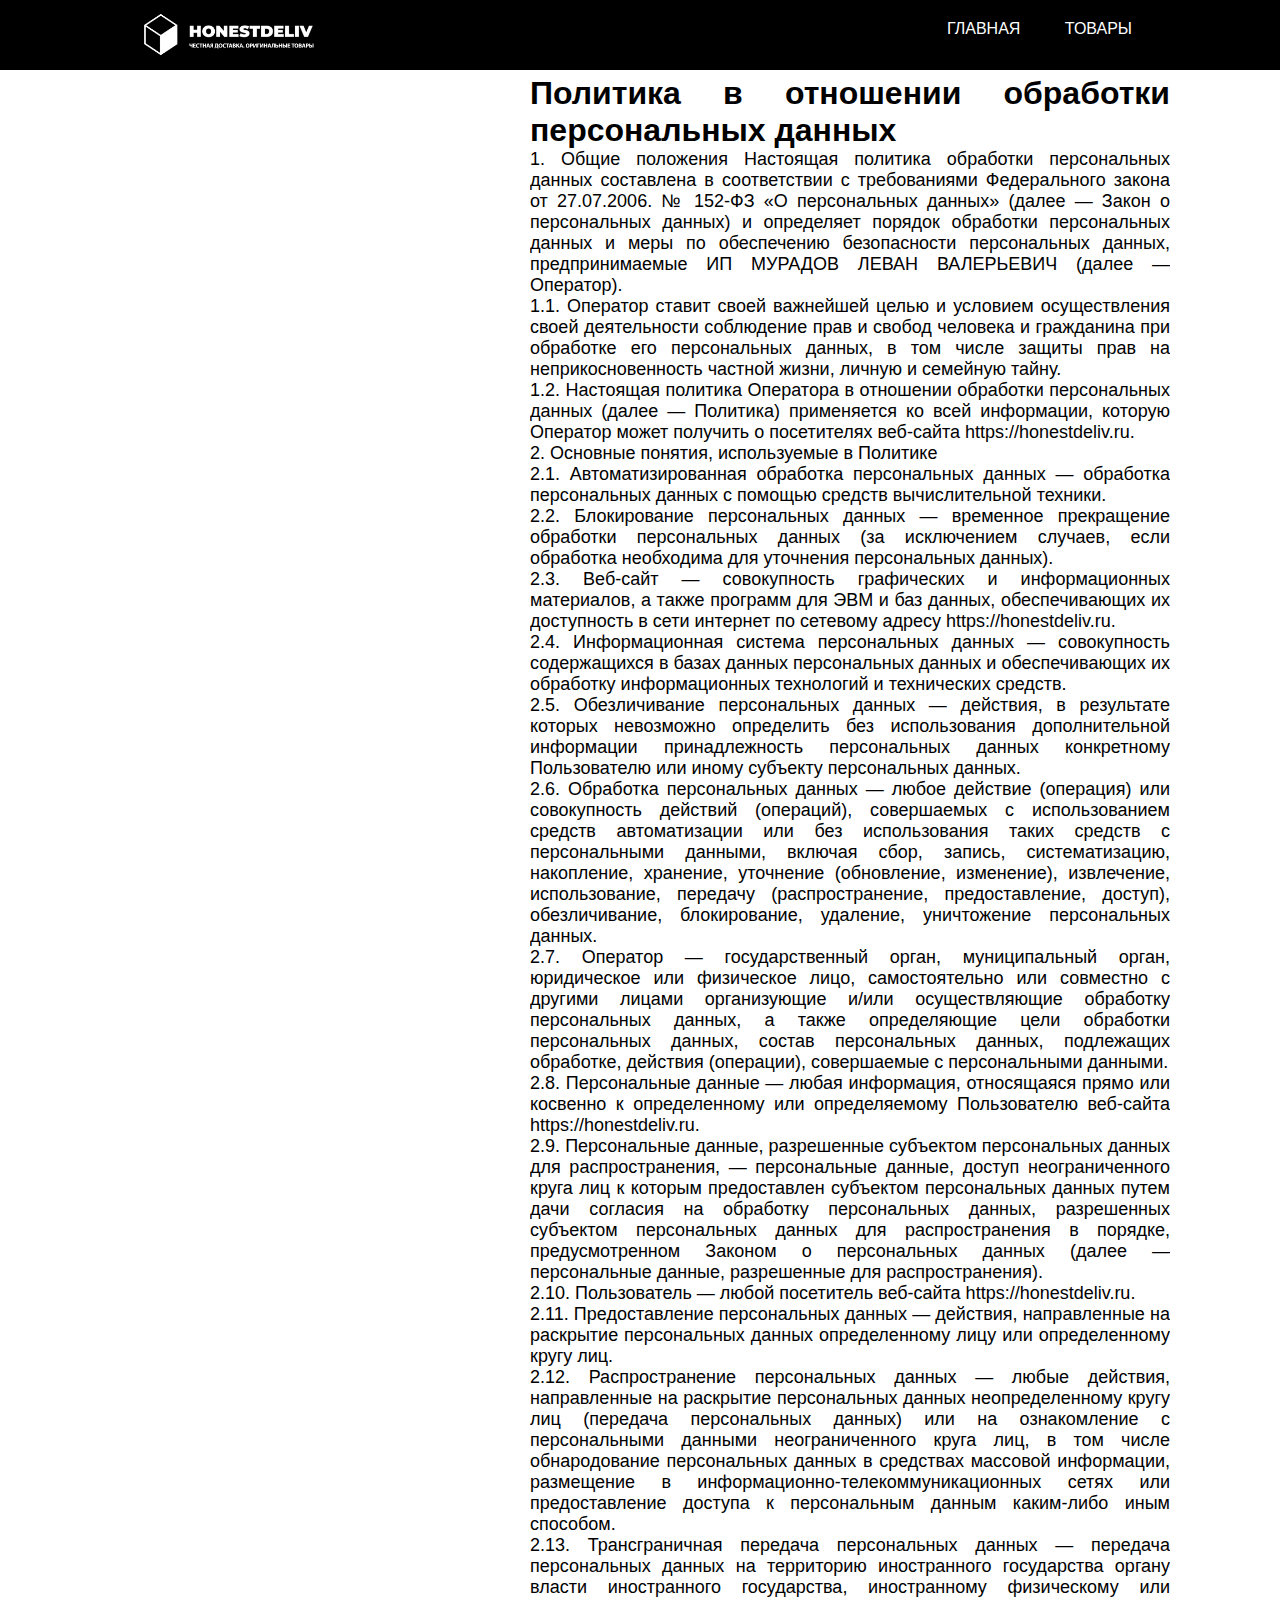
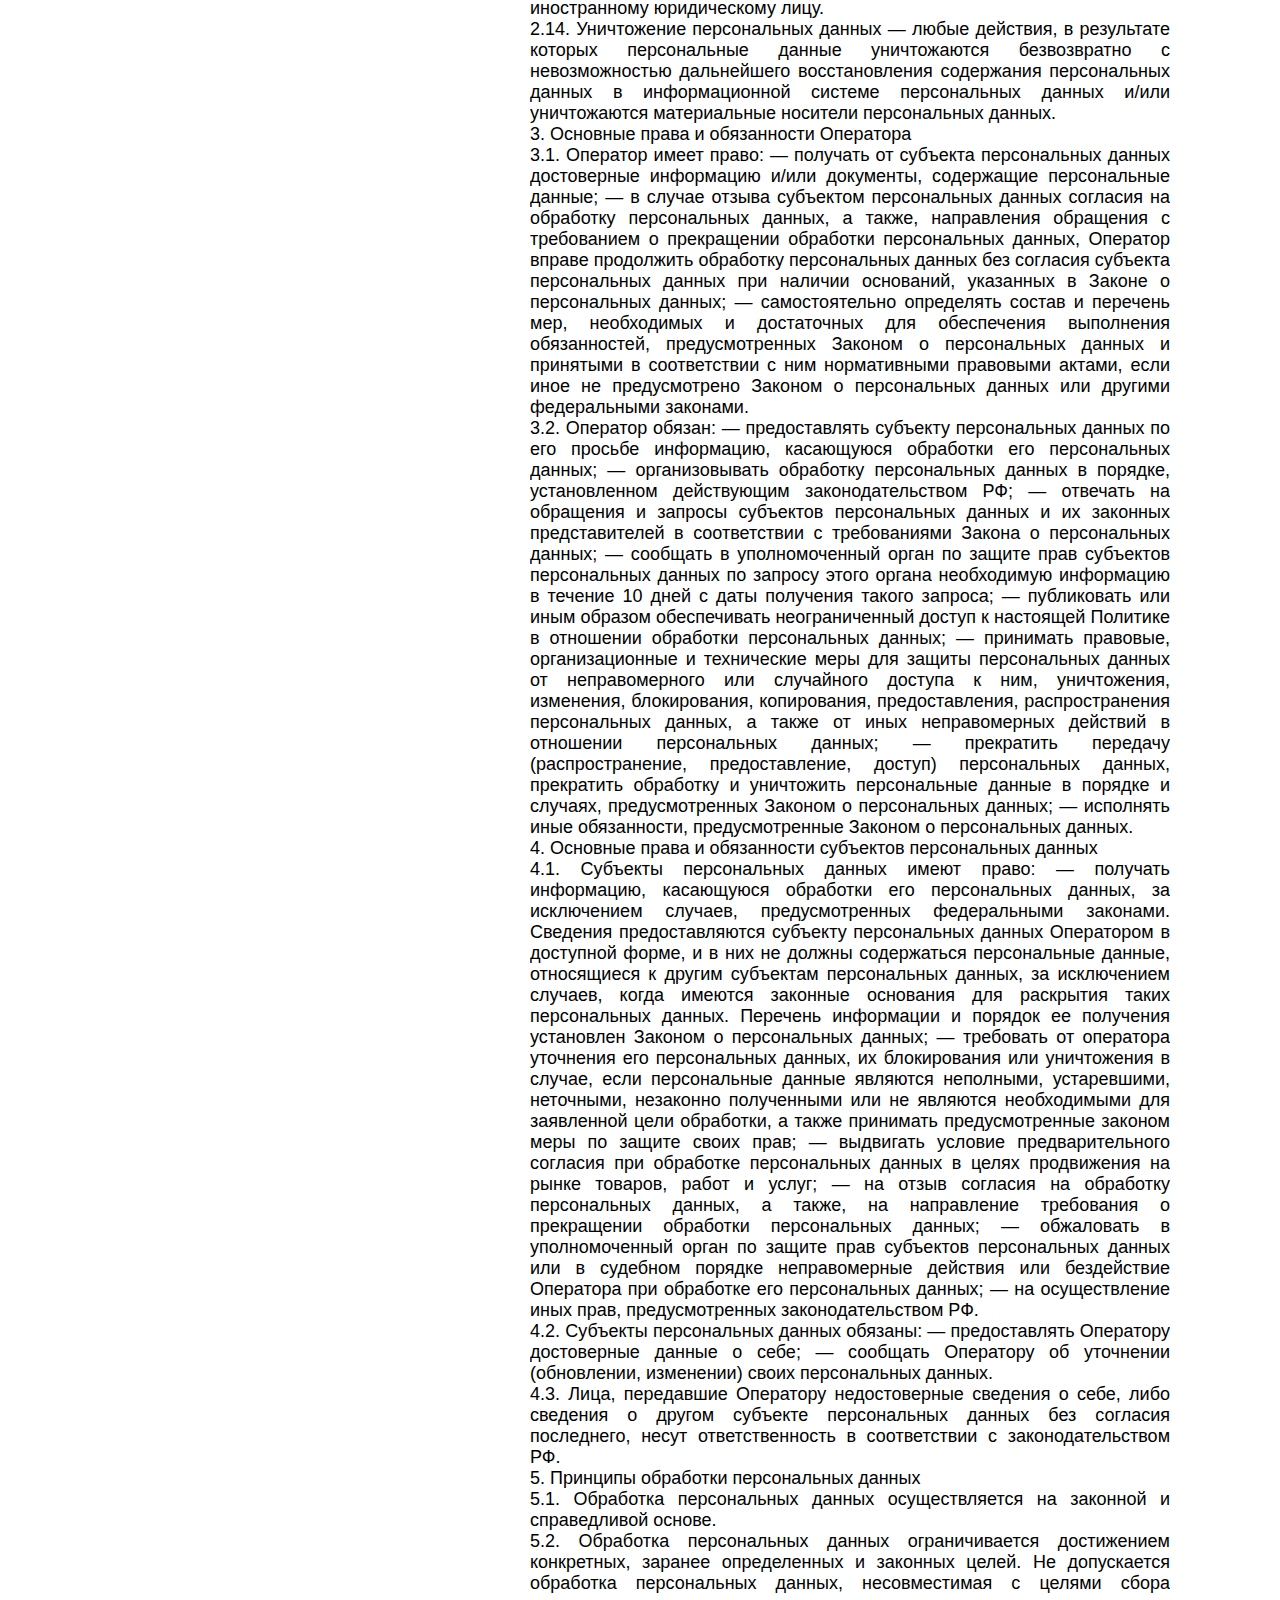
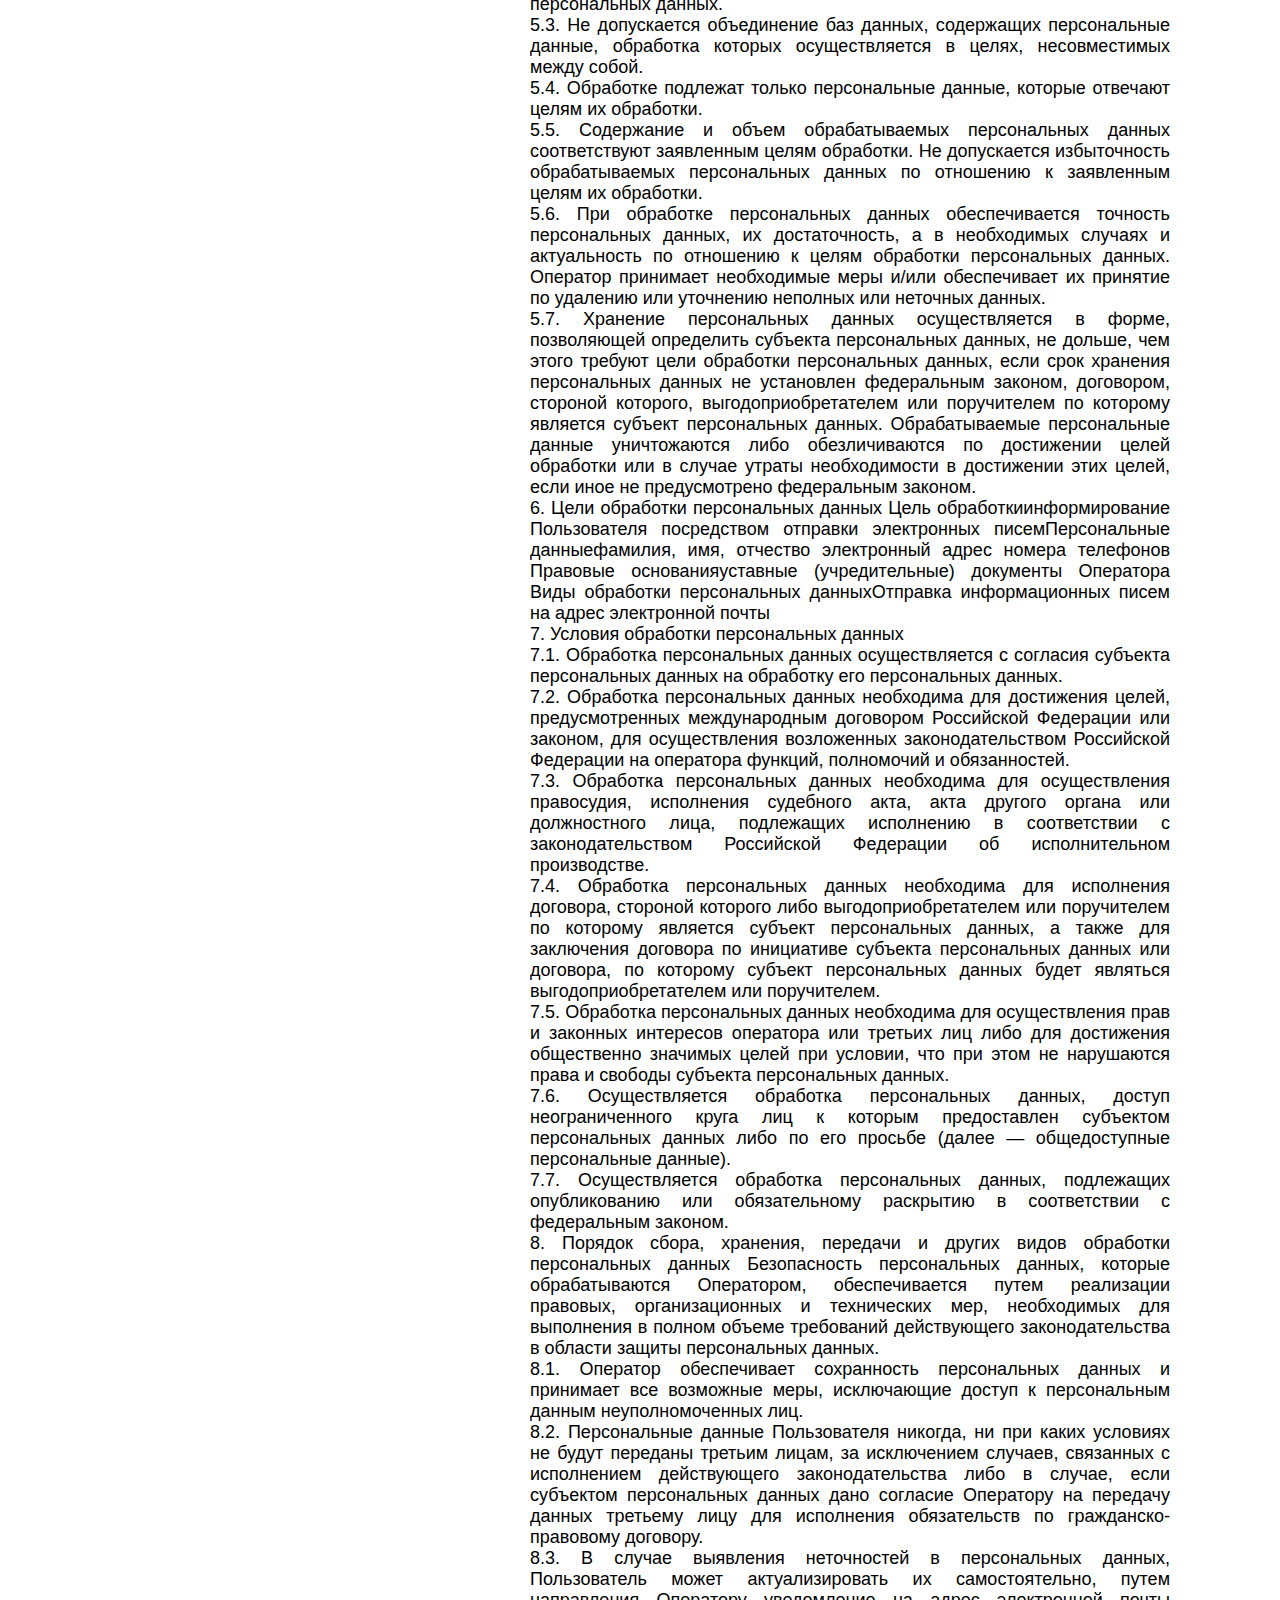
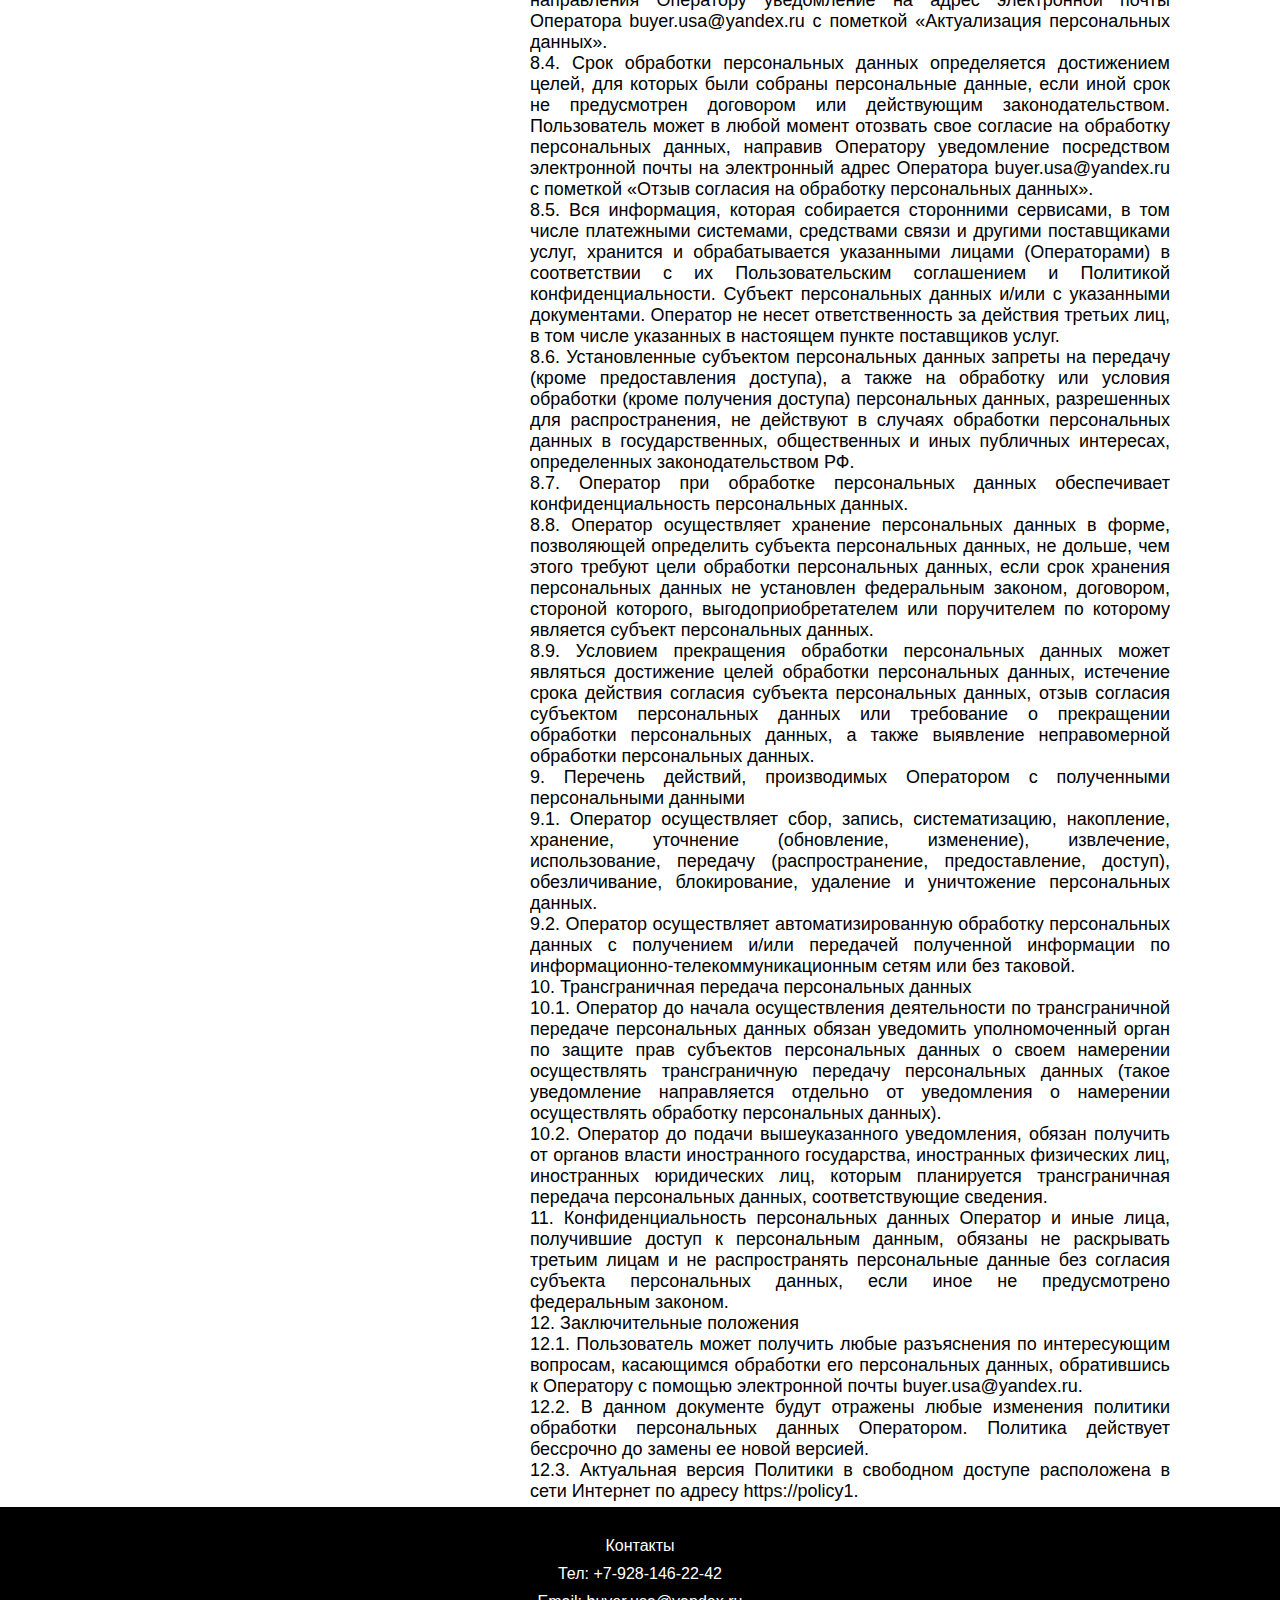
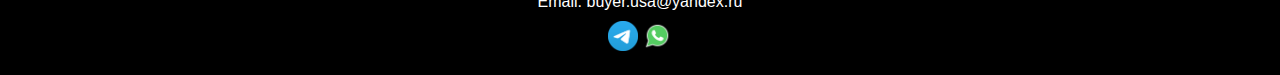
<file: policy1.html>
<!DOCTYPE html>
<html lang="en">
  <head>
    <meta charset="UTF-8" />
    <meta name="viewport" content="width=device-width, initial-scale=1.0" />
    <link rel="stylesheet" href="style.css" />
    <title>Document</title>
    <link rel="icon" type="image/x-icon" href="img/ico.ico" />
  </head>
  <body>
    <header>
      <div class="container">
        <div class="logo">
          <img src="img/logo.png" alt="HDLOGO" />
        </div>
        <nav>
          <ul>
            <li><a href="index.html">Главная</a></li>
            <li><a href="shop.html">Товары</a></li>
          </ul>
        </nav>
      </div>
    </header>
    <div class="policy">
      <div class="container">
        <h1>Политика в отношении обработки персональных данных</h1>
        <p>
          1. Общие положения Настоящая политика обработки персональных данных
          составлена в соответствии с требованиями Федерального закона от
          27.07.2006. № 152-ФЗ «О персональных данных» (далее — Закон о
          персональных данных) и определяет порядок обработки персональных
          данных и меры по обеспечению безопасности персональных данных,
          предпринимаемые ИП МУРАДОВ ЛЕВАН ВАЛЕРЬЕВИЧ (далее — Оператор).
        </p>
        <p>
          1.1. Оператор ставит своей важнейшей целью и условием осуществления
          своей деятельности соблюдение прав и свобод человека и гражданина при
          обработке его персональных данных, в том числе защиты прав на
          неприкосновенность частной жизни, личную и семейную тайну.
        </p>
        <p>
          1.2. Настоящая политика Оператора в отношении обработки персональных
          данных (далее — Политика) применяется ко всей информации, которую
          Оператор может получить о посетителях веб-сайта
          https://honestdeliv.ru.
        </p>
        <p>2. Основные понятия, используемые в Политике</p>
        <p>
          2.1. Автоматизированная обработка персональных данных — обработка
          персональных данных с помощью средств вычислительной техники.
        </p>
        <p>
          2.2. Блокирование персональных данных — временное прекращение
          обработки персональных данных (за исключением случаев, если обработка
          необходима для уточнения персональных данных).
        </p>
        <p>
          2.3. Веб-сайт — совокупность графических и информационных материалов,
          а также программ для ЭВМ и баз данных, обеспечивающих их доступность в
          сети интернет по сетевому адресу https://honestdeliv.ru.
        </p>
        <p>
          2.4. Информационная система персональных данных — совокупность
          содержащихся в базах данных персональных данных и обеспечивающих их
          обработку информационных технологий и технических средств.
        </p>
        <p>
          2.5. Обезличивание персональных данных — действия, в результате
          которых невозможно определить без использования дополнительной
          информации принадлежность персональных данных конкретному Пользователю
          или иному субъекту персональных данных.
        </p>
        <p>
          2.6. Обработка персональных данных — любое действие (операция) или
          совокупность действий (операций), совершаемых с использованием средств
          автоматизации или без использования таких средств с персональными
          данными, включая сбор, запись, систематизацию, накопление, хранение,
          уточнение (обновление, изменение), извлечение, использование, передачу
          (распространение, предоставление, доступ), обезличивание,
          блокирование, удаление, уничтожение персональных данных.
        </p>
        <p>
          2.7. Оператор — государственный орган, муниципальный орган,
          юридическое или физическое лицо, самостоятельно или совместно с
          другими лицами организующие и/или осуществляющие обработку
          персональных данных, а также определяющие цели обработки персональных
          данных, состав персональных данных, подлежащих обработке, действия
          (операции), совершаемые с персональными данными.
        </p>
        <p>
          2.8. Персональные данные — любая информация, относящаяся прямо или
          косвенно к определенному или определяемому Пользователю веб-сайта
          https://honestdeliv.ru.
        </p>
        <p>
          2.9. Персональные данные, разрешенные субъектом персональных данных
          для распространения, — персональные данные, доступ неограниченного
          круга лиц к которым предоставлен субъектом персональных данных путем
          дачи согласия на обработку персональных данных, разрешенных субъектом
          персональных данных для распространения в порядке, предусмотренном
          Законом о персональных данных (далее — персональные данные,
          разрешенные для распространения).
        </p>
        <p>
          2.10. Пользователь — любой посетитель веб-сайта
          https://honestdeliv.ru.
        </p>
        <p>
          2.11. Предоставление персональных данных — действия, направленные на
          раскрытие персональных данных определенному лицу или определенному
          кругу лиц.
        </p>
        <p>
          2.12. Распространение персональных данных — любые действия,
          направленные на раскрытие персональных данных неопределенному кругу
          лиц (передача персональных данных) или на ознакомление с персональными
          данными неограниченного круга лиц, в том числе обнародование
          персональных данных в средствах массовой информации, размещение в
          информационно-телекоммуникационных сетях или предоставление доступа к
          персональным данным каким-либо иным способом.
        </p>
        <p>
          2.13. Трансграничная передача персональных данных — передача
          персональных данных на территорию иностранного государства органу
          власти иностранного государства, иностранному физическому или
          иностранному юридическому лицу.
        </p>
        <p>
          2.14. Уничтожение персональных данных — любые действия, в результате
          которых персональные данные уничтожаются безвозвратно с невозможностью
          дальнейшего восстановления содержания персональных данных в
          информационной системе персональных данных и/или уничтожаются
          материальные носители персональных данных.
        </p>
        <p>3. Основные права и обязанности Оператора</p>
        <p>
          3.1. Оператор имеет право: — получать от субъекта персональных данных
          достоверные информацию и/или документы, содержащие персональные
          данные; — в случае отзыва субъектом персональных данных согласия на
          обработку персональных данных, а также, направления обращения с
          требованием о прекращении обработки персональных данных, Оператор
          вправе продолжить обработку персональных данных без согласия субъекта
          персональных данных при наличии оснований, указанных в Законе о
          персональных данных; — самостоятельно определять состав и перечень
          мер, необходимых и достаточных для обеспечения выполнения
          обязанностей, предусмотренных Законом о персональных данных и
          принятыми в соответствии с ним нормативными правовыми актами, если
          иное не предусмотрено Законом о персональных данных или другими
          федеральными законами.
        </p>
        <p>
          3.2. Оператор обязан: — предоставлять субъекту персональных данных по
          его просьбе информацию, касающуюся обработки его персональных данных;
          — организовывать обработку персональных данных в порядке,
          установленном действующим законодательством РФ; — отвечать на
          обращения и запросы субъектов персональных данных и их законных
          представителей в соответствии с требованиями Закона о персональных
          данных; — сообщать в уполномоченный орган по защите прав субъектов
          персональных данных по запросу этого органа необходимую информацию в
          течение 10 дней с даты получения такого запроса; — публиковать или
          иным образом обеспечивать неограниченный доступ к настоящей Политике в
          отношении обработки персональных данных; — принимать правовые,
          организационные и технические меры для защиты персональных данных от
          неправомерного или случайного доступа к ним, уничтожения, изменения,
          блокирования, копирования, предоставления, распространения
          персональных данных, а также от иных неправомерных действий в
          отношении персональных данных; — прекратить передачу (распространение,
          предоставление, доступ) персональных данных, прекратить обработку и
          уничтожить персональные данные в порядке и случаях, предусмотренных
          Законом о персональных данных; — исполнять иные обязанности,
          предусмотренные Законом о персональных данных.
        </p>
        <p>4. Основные права и обязанности субъектов персональных данных</p>
        <p>
          4.1. Субъекты персональных данных имеют право: — получать информацию,
          касающуюся обработки его персональных данных, за исключением случаев,
          предусмотренных федеральными законами. Сведения предоставляются
          субъекту персональных данных Оператором в доступной форме, и в них не
          должны содержаться персональные данные, относящиеся к другим субъектам
          персональных данных, за исключением случаев, когда имеются законные
          основания для раскрытия таких персональных данных. Перечень информации
          и порядок ее получения установлен Законом о персональных данных; —
          требовать от оператора уточнения его персональных данных, их
          блокирования или уничтожения в случае, если персональные данные
          являются неполными, устаревшими, неточными, незаконно полученными или
          не являются необходимыми для заявленной цели обработки, а также
          принимать предусмотренные законом меры по защите своих прав; —
          выдвигать условие предварительного согласия при обработке персональных
          данных в целях продвижения на рынке товаров, работ и услуг; — на отзыв
          согласия на обработку персональных данных, а также, на направление
          требования о прекращении обработки персональных данных; — обжаловать в
          уполномоченный орган по защите прав субъектов персональных данных или
          в судебном порядке неправомерные действия или бездействие Оператора
          при обработке его персональных данных; — на осуществление иных прав,
          предусмотренных законодательством РФ.
        </p>
        <p>
          4.2. Субъекты персональных данных обязаны: — предоставлять Оператору
          достоверные данные о себе; — сообщать Оператору об уточнении
          (обновлении, изменении) своих персональных данных.
        </p>
        <p>
          4.3. Лица, передавшие Оператору недостоверные сведения о себе, либо
          сведения о другом субъекте персональных данных без согласия
          последнего, несут ответственность в соответствии с законодательством
          РФ.
        </p>
        <p>5. Принципы обработки персональных данных</p>
        <p>
          5.1. Обработка персональных данных осуществляется на законной и
          справедливой основе.
        </p>
        <p>
          5.2. Обработка персональных данных ограничивается достижением
          конкретных, заранее определенных и законных целей. Не допускается
          обработка персональных данных, несовместимая с целями сбора
          персональных данных.
        </p>
        <p>
          5.3. Не допускается объединение баз данных, содержащих персональные
          данные, обработка которых осуществляется в целях, несовместимых между
          собой.
        </p>
        <p>
          5.4. Обработке подлежат только персональные данные, которые отвечают
          целям их обработки.
        </p>
        <p>
          5.5. Содержание и объем обрабатываемых персональных данных
          соответствуют заявленным целям обработки. Не допускается избыточность
          обрабатываемых персональных данных по отношению к заявленным целям их
          обработки.
        </p>
        <p>
          5.6. При обработке персональных данных обеспечивается точность
          персональных данных, их достаточность, а в необходимых случаях и
          актуальность по отношению к целям обработки персональных данных.
          Оператор принимает необходимые меры и/или обеспечивает их принятие по
          удалению или уточнению неполных или неточных данных.
        </p>
        <p>
          5.7. Хранение персональных данных осуществляется в форме, позволяющей
          определить субъекта персональных данных, не дольше, чем этого требуют
          цели обработки персональных данных, если срок хранения персональных
          данных не установлен федеральным законом, договором, стороной
          которого, выгодоприобретателем или поручителем по которому является
          субъект персональных данных. Обрабатываемые персональные данные
          уничтожаются либо обезличиваются по достижении целей обработки или в
          случае утраты необходимости в достижении этих целей, если иное не
          предусмотрено федеральным законом.
        </p>
        <p>
          6. Цели обработки персональных данных Цель обработкиинформирование
          Пользователя посредством отправки электронных писемПерсональные
          данныефамилия, имя, отчество электронный адрес номера телефонов
          Правовые основанияуставные (учредительные) документы Оператора Виды
          обработки персональных данныхОтправка информационных писем на адрес
          электронной почты
        </p>
        <p>7. Условия обработки персональных данных</p>
        <p>
          7.1. Обработка персональных данных осуществляется с согласия субъекта
          персональных данных на обработку его персональных данных.
        </p>
        <p>
          7.2. Обработка персональных данных необходима для достижения целей,
          предусмотренных международным договором Российской Федерации или
          законом, для осуществления возложенных законодательством Российской
          Федерации на оператора функций, полномочий и обязанностей.
        </p>
        <p>
          7.3. Обработка персональных данных необходима для осуществления
          правосудия, исполнения судебного акта, акта другого органа или
          должностного лица, подлежащих исполнению в соответствии с
          законодательством Российской Федерации об исполнительном производстве.
        </p>
        <p>
          7.4. Обработка персональных данных необходима для исполнения договора,
          стороной которого либо выгодоприобретателем или поручителем по
          которому является субъект персональных данных, а также для заключения
          договора по инициативе субъекта персональных данных или договора, по
          которому субъект персональных данных будет являться
          выгодоприобретателем или поручителем.
        </p>
        <p>
          7.5. Обработка персональных данных необходима для осуществления прав и
          законных интересов оператора или третьих лиц либо для достижения
          общественно значимых целей при условии, что при этом не нарушаются
          права и свободы субъекта персональных данных.
        </p>
        <p>
          7.6. Осуществляется обработка персональных данных, доступ
          неограниченного круга лиц к которым предоставлен субъектом
          персональных данных либо по его просьбе (далее — общедоступные
          персональные данные).
        </p>
        <p>
          7.7. Осуществляется обработка персональных данных, подлежащих
          опубликованию или обязательному раскрытию в соответствии с федеральным
          законом.
        </p>
        <p>
          8. Порядок сбора, хранения, передачи и других видов обработки
          персональных данных Безопасность персональных данных, которые
          обрабатываются Оператором, обеспечивается путем реализации правовых,
          организационных и технических мер, необходимых для выполнения в полном
          объеме требований действующего законодательства в области защиты
          персональных данных.
        </p>
        <p>
          8.1. Оператор обеспечивает сохранность персональных данных и принимает
          все возможные меры, исключающие доступ к персональным данным
          неуполномоченных лиц.
        </p>
        <p>
          8.2. Персональные данные Пользователя никогда, ни при каких условиях
          не будут переданы третьим лицам, за исключением случаев, связанных с
          исполнением действующего законодательства либо в случае, если
          субъектом персональных данных дано согласие Оператору на передачу
          данных третьему лицу для исполнения обязательств по
          гражданско-правовому договору.
        </p>
        <p>
          8.3. В случае выявления неточностей в персональных данных,
          Пользователь может актуализировать их самостоятельно, путем
          направления Оператору уведомление на адрес электронной почты Оператора
          buyer.usa@yandex.ru с пометкой «Актуализация персональных данных».
        </p>
        <p>
          8.4. Срок обработки персональных данных определяется достижением
          целей, для которых были собраны персональные данные, если иной срок не
          предусмотрен договором или действующим законодательством. Пользователь
          может в любой момент отозвать свое согласие на обработку персональных
          данных, направив Оператору уведомление посредством электронной почты
          на электронный адрес Оператора buyer.usa@yandex.ru с пометкой «Отзыв
          согласия на обработку персональных данных».
        </p>
        <p>
          8.5. Вся информация, которая собирается сторонними сервисами, в том
          числе платежными системами, средствами связи и другими поставщиками
          услуг, хранится и обрабатывается указанными лицами (Операторами) в
          соответствии с их Пользовательским соглашением и Политикой
          конфиденциальности. Субъект персональных данных и/или с указанными
          документами. Оператор не несет ответственность за действия третьих
          лиц, в том числе указанных в настоящем пункте поставщиков услуг.
        </p>
        <p>
          8.6. Установленные субъектом персональных данных запреты на передачу
          (кроме предоставления доступа), а также на обработку или условия
          обработки (кроме получения доступа) персональных данных, разрешенных
          для распространения, не действуют в случаях обработки персональных
          данных в государственных, общественных и иных публичных интересах,
          определенных законодательством РФ.
        </p>
        <p>
          8.7. Оператор при обработке персональных данных обеспечивает
          конфиденциальность персональных данных.
        </p>
        <p>
          8.8. Оператор осуществляет хранение персональных данных в форме,
          позволяющей определить субъекта персональных данных, не дольше, чем
          этого требуют цели обработки персональных данных, если срок хранения
          персональных данных не установлен федеральным законом, договором,
          стороной которого, выгодоприобретателем или поручителем по которому
          является субъект персональных данных.
        </p>
        <p>
          8.9. Условием прекращения обработки персональных данных может являться
          достижение целей обработки персональных данных, истечение срока
          действия согласия субъекта персональных данных, отзыв согласия
          субъектом персональных данных или требование о прекращении обработки
          персональных данных, а также выявление неправомерной обработки
          персональных данных.
        </p>
        <p>
          9. Перечень действий, производимых Оператором с полученными
          персональными данными
        </p>
        <p>
          9.1. Оператор осуществляет сбор, запись, систематизацию, накопление,
          хранение, уточнение (обновление, изменение), извлечение,
          использование, передачу (распространение, предоставление, доступ),
          обезличивание, блокирование, удаление и уничтожение персональных
          данных.
        </p>
        <p>
          9.2. Оператор осуществляет автоматизированную обработку персональных
          данных с получением и/или передачей полученной информации по
          информационно-телекоммуникационным сетям или без таковой.
        </p>
        <p>10. Трансграничная передача персональных данных</p>
        <p>
          10.1. Оператор до начала осуществления деятельности по трансграничной
          передаче персональных данных обязан уведомить уполномоченный орган по
          защите прав субъектов персональных данных о своем намерении
          осуществлять трансграничную передачу персональных данных (такое
          уведомление направляется отдельно от уведомления о намерении
          осуществлять обработку персональных данных).
        </p>
        <p>
          10.2. Оператор до подачи вышеуказанного уведомления, обязан получить
          от органов власти иностранного государства, иностранных физических
          лиц, иностранных юридических лиц, которым планируется трансграничная
          передача персональных данных, соответствующие сведения.
        </p>
        <p>
          11. Конфиденциальность персональных данных Оператор и иные лица,
          получившие доступ к персональным данным, обязаны не раскрывать третьим
          лицам и не распространять персональные данные без согласия субъекта
          персональных данных, если иное не предусмотрено федеральным законом.
        </p>
        <p>12. Заключительные положения</p>
        <p>
          12.1. Пользователь может получить любые разъяснения по интересующим
          вопросам, касающимся обработки его персональных данных, обратившись к
          Оператору с помощью электронной почты buyer.usa@yandex.ru.
        </p>
        <p>
          12.2. В данном документе будут отражены любые изменения политики
          обработки персональных данных Оператором. Политика действует бессрочно
          до замены ее новой версией.
        </p>
        <p>
          12.3. Актуальная версия Политики в свободном доступе расположена в
          сети Интернет по адресу https://policy1.
        </p>
      </div>
    </div>
    <footer>
      <div class="container">
        <p>Контакты</p>
        <p>Тел: +7-928-146-22-42</p>
        <p>Email: buyer.usa@yandex.ru</p>
        <div class="social-links">
          <a href="https://t.me/honestdeliv"
            ><img src="img/tg.png" alt="TG"
          /></a>
          <a href="https://wa.me/79281462242"
            ><img src="img/wa.ico" alt="WA"
          /></a>
        </div>
      </div>
    </footer>
  </body>
</html>
</file>
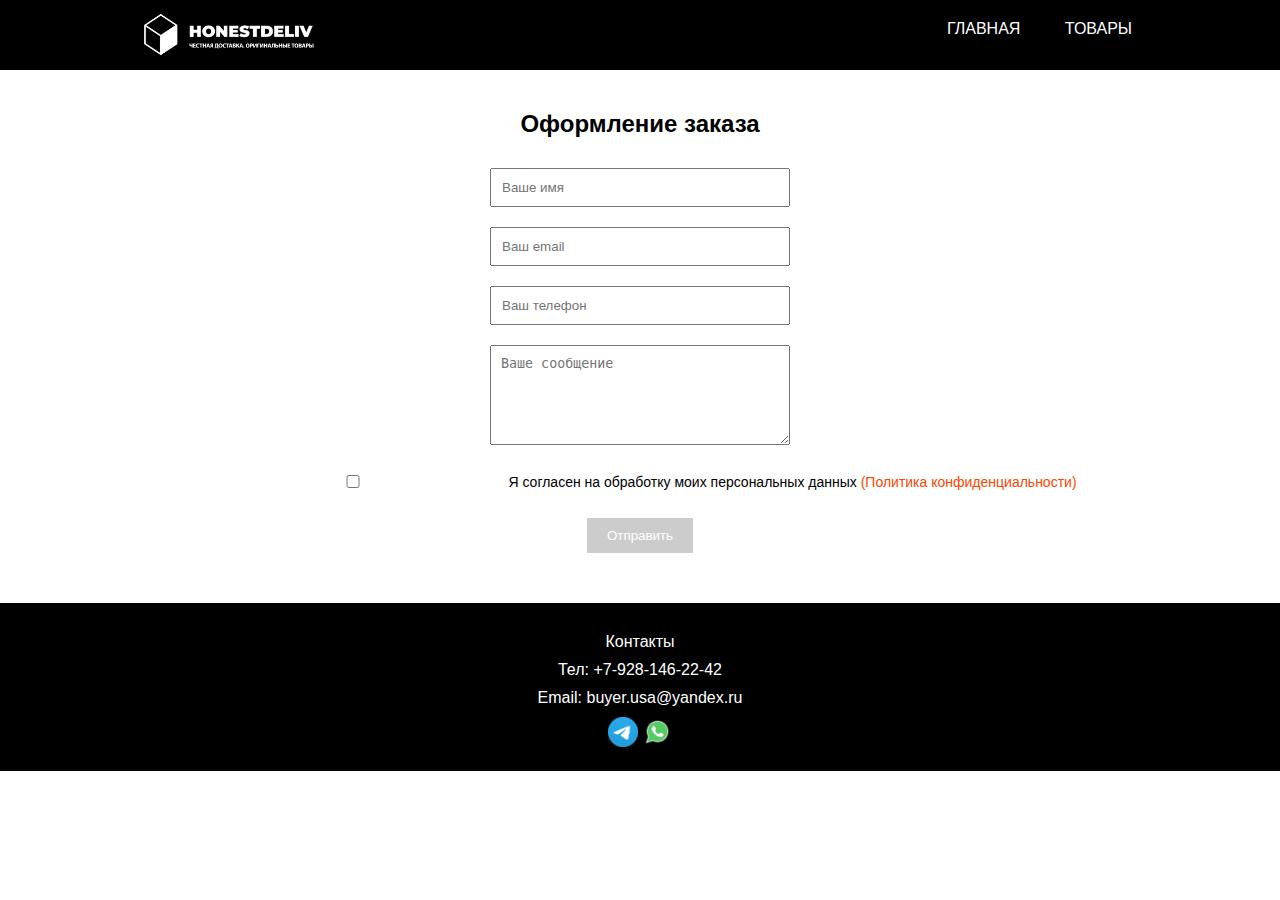
<file: shop.html>
<!DOCTYPE html>
<html lang="ru">
  <head>
    <meta charset="UTF-8" />
    <meta name="viewport" content="width=device-width, initial-scale=1.0" />
    <title>HONESTDELIV</title>
    <link rel="stylesheet" href="style.css" />
    <link rel="icon" type="image/x-icon" href="img/ico.ico" />
  </head>
  <body>
    <header>
      <div class="container">
        <div class="logo">
          <img src="img/logo.png" alt="HDLOGO" />
        </div>
        <nav>
          <ul>
            <li><a href="index.html">Главная</a></li>
            <li><a href="shop.html">Товары</a></li>
          </ul>
        </nav>
      </div>
    </header>

    <section class="order">
      <div class="container">
        <h2>Оформление заказа</h2>
        <form action="submit_order.php" method="post">
          <input type="text" name="name" placeholder="Ваше имя" />
          <input type="email" name="email" placeholder="Ваш email" />
          <input type="tel" name="phone" placeholder="Ваш телефон" />
          <textarea name="message" placeholder="Ваше сообщение"></textarea>
          <div class="agree-container">
            <input type="checkbox" name="agree" id="agree" />
            <label for="agree">
              Я согласен на обработку моих персональных данных
              <a href="policy1.html" target="_blank">
                (Политика конфиденциальности)
              </a>
            </label>
          </div>
          <button type="submit" id="submit-btn" disabled>Отправить</button>
        </form>
      </div>
    </section>

    <footer>
      <div class="container">
        <p>Контакты</p>
        <p>Тел: +7-928-146-22-42</p>
        <p>Email: buyer.usa@yandex.ru</p>
        <div class="social-links">
          <a href="https://t.me/honestdeliv"
            ><img src="img/tg.png" alt="TG"
          /></a>
          <a href="https://wa.me/79281462242"
            ><img src="img/wa.ico" alt="WA"
          /></a>
        </div>
      </div>
    </footer>

    <script>
      const submitBtn = document.getElementById("submit-btn");
      const agreeCheckbox = document.getElementById("agree");

      agreeCheckbox.addEventListener("change", function () {
        submitBtn.disabled = !this.checked;
      });
    </script>
  </body>
</html>
</file>
<file: style.css>
* {
  margin: 0;
  padding: 0;
  box-sizing: border-box;
}

body {
  font-family: Arial, sans-serif;
  color: black;
}

.container {
  width: 80%;
  margin: auto;
  overflow: hidden;
}

header {
  background: black;
  color: #fff;
  padding-top: 10px;
  min-height: 70px;
}

header a {
  color: #fff;
  text-decoration: none;
  text-transform: uppercase;
  font-size: 16px;
}

header ul {
  padding: 0;
  list-style: none;
}

header li {
  display: inline;
  padding: 0 20px 0 20px;
}

header .logo {
  float: left;
  display: flex;
  align-items: center;
}

header .logo img {
  height: 50px;
  margin-right: 10px;
}

header nav {
  float: right;
  margin-top: 10px;
}

.intro {
  background: url("img/bg.png") no-repeat center center/cover;
  color: #fff;
  height: 300px;
  text-align: center;
  padding-top: 100px;
}

.intro h2 {
  font-size: 24px;
  margin-bottom: 20px;
}

.about,
.services,
.advantages,
.testimonials,
.order {
  padding: 40px 0;
  text-align: center;
}

.about h2,
.services h2,
.advantages h2,
.testimonials h2,
.order h2 {
  font-size: 24px;
  margin-bottom: 20px;
}

.services .service-items {
  display: grid;
  grid-template-columns: repeat(3, 1fr);
  grid-template-rows: repeat(2, 1fr);
  grid-gap: 20px;
  margin-top: 20px;
}

.services .service-item {
  width: 100%;
}

.services .service-item img {
  width: 100px;
  height: 100px;
  margin-bottom: 10px;
}

.testimonials .testimonial-items {
  display: flex;
  justify-content: space-around;
  margin-top: 20px;
}

.testimonials .testimonial-item {
  width: 30%;
}

.testimonials .testimonial-item img {
  width: 100px;
  height: 100px;
  margin-bottom: 10px;
}

.advantages ul {
  list-style: none;
  text-align: left;
}

.advantages ul li {
  font-size: 18px;
  padding: 10px 0;
}

.order form {
  display: flex;
  flex-direction: column;
  align-items: center;
}

.order form input,
.order form textarea {
  padding: 10px;
  margin: 10px 0;
  width: 300px;
}

.order form textarea {
  resize: vertical;
  min-height: 100px;
}

.order form button {
  padding: 10px 20px;
  margin: 10px 0;
  background: #ff4500;
  color: #fff;
  border: none;
  cursor: pointer;
}

.order form button:hover {
  background: black;
}

footer {
  background: black;
  color: #fff;
  padding: 20px 0;
  text-align: center;
}

footer p,
.social-links a {
  margin: 10px 0;
}

footer .social-links img {
  width: 30px;
  height: 30px;
}

.order .agree-container {
  display: flex;
  align-items: center;
  margin: 10px 0;
}

.order .agree-container input[type="checkbox"] {
  margin-right: 5px;
}

.order .agree-container label {
  font-size: 14px;
  text-align: left;
}

.order .agree-container label a {
  color: #ff4500;
  text-decoration: none;
}

.order form button:disabled {
  background-color: #ccc;
  cursor: not-allowed;
}
.policy {
  margin-top: 5px;
  margin-left: 450px;
  margin-bottom: 5px;
  width: 800px;
  text-align: justify;
}
.policy p {
  font-size: 18px;
}
/* Мобильная адаптация */
@media (max-width: 768px) {
  .container {
    width: 100%;
    padding: 0 10px;
  }

  header {
    text-align: center;
  }

  header nav {
    float: none;
  }

  header ul {
    padding: 10px 0;
  }

  header li {
    display: block;
    padding: 10px 0;
  }

  .intro {
    padding-top: 50px;
    height: 200px;
  }

  .services .service-items {
    grid-template-columns: 1fr;
    grid-template-rows: repeat(6, 1fr);
  }

  .testimonials .testimonial-items {
    flex-direction: column;
    align-items: center;
  }

  .testimonials .testimonial-item {
    width: 80%;
    margin-bottom: 20px;
  }

  .order form input,
  .order form textarea {
    width: 100%;
  }
}
</file>
